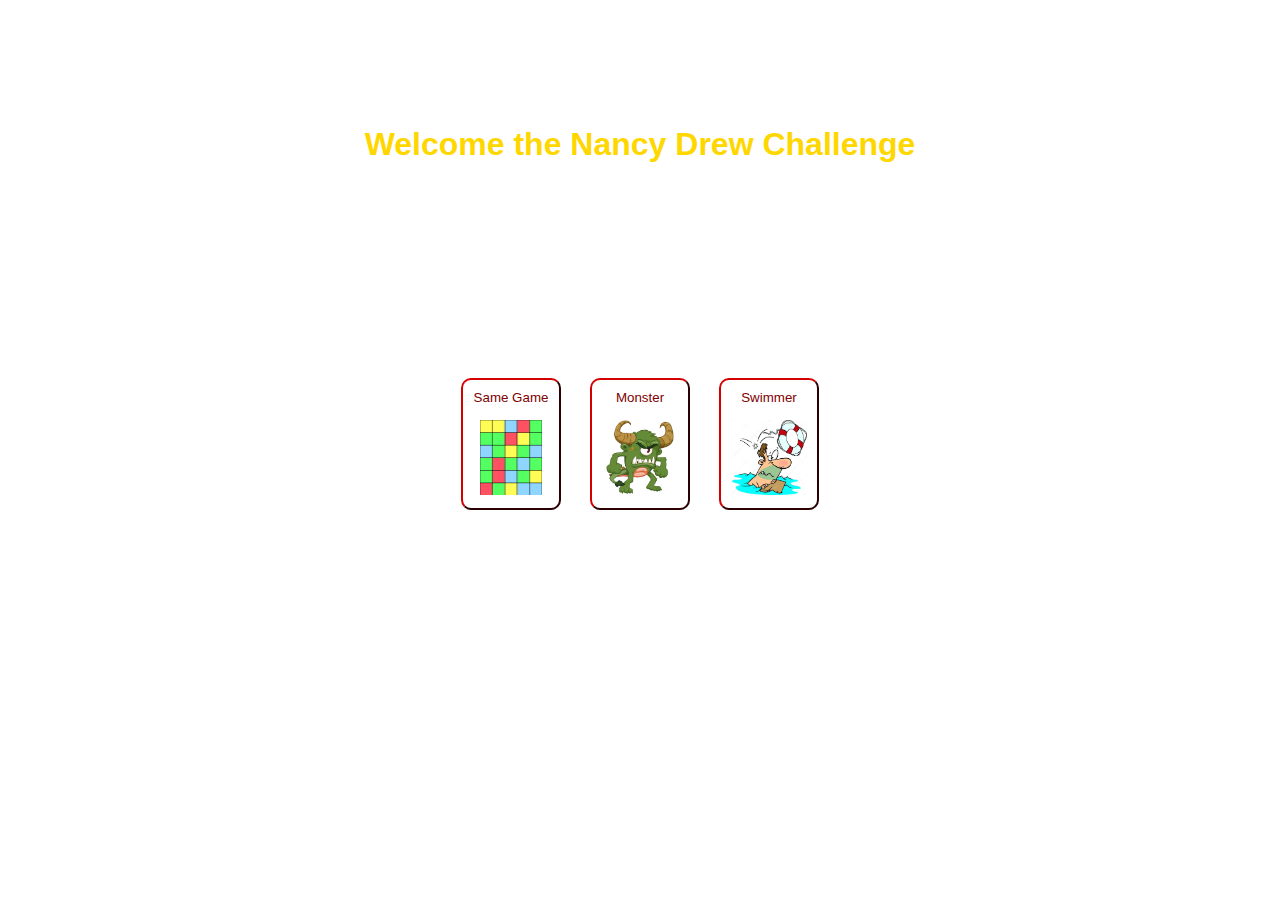
<file: index.html>
<!DOCTYPE html>
<html lang="en">
<head>
  <title>Nancy Drew Challenge</title>
  <meta charset="UTF-8">
  <meta name="viewport" content="width=device-width, initial-scale=1.0">
  <!--[if lt IE 9]>
    <script src="https://oss.maxcdn.com/libs/html5shiv/3.7.0/html5shiv.js"></script>
  <![endif]-->
  <link rel="stylesheet" href="unit_12.css">
</head>

<body>
  <h1>Welcome the Nancy Drew Challenge</h1>
  <p id="home_p">Try your hand at the Same Game along with two games inspired by the Nancy
    Drew series to see how well you would do in the world of Ghost Dogs and
    Haunted Carousels.
  </p>
  <h3>Select one of the following games </h3>
  <button id="same_game_nav" onclick="window.location.href='SameGame/sameGameEGED.html'">
    Same Game<br /><br />
    <img src="images/sameGameIcon.png" alt="Same Game Icon"></button>
  <button id="monster_nav" onclick="window.location.href='Monster/monsterGame.html'">
    Monster<br /><br />
    <img src="images/monster.png" alt="Monster Icon"></button>
  <button id="swimmer_nav" onclick="window.location.href='Swimmer/sliderGame.html'">
    Swimmer<br /><br />
    <img src="images/swimmer.jpg" alt="Swimmer Icon"></button>
  </body>

  <footer>
    Created by Edgar Gutierrez and Emily Dederick
  </footer>
</body>
</html>
</file>
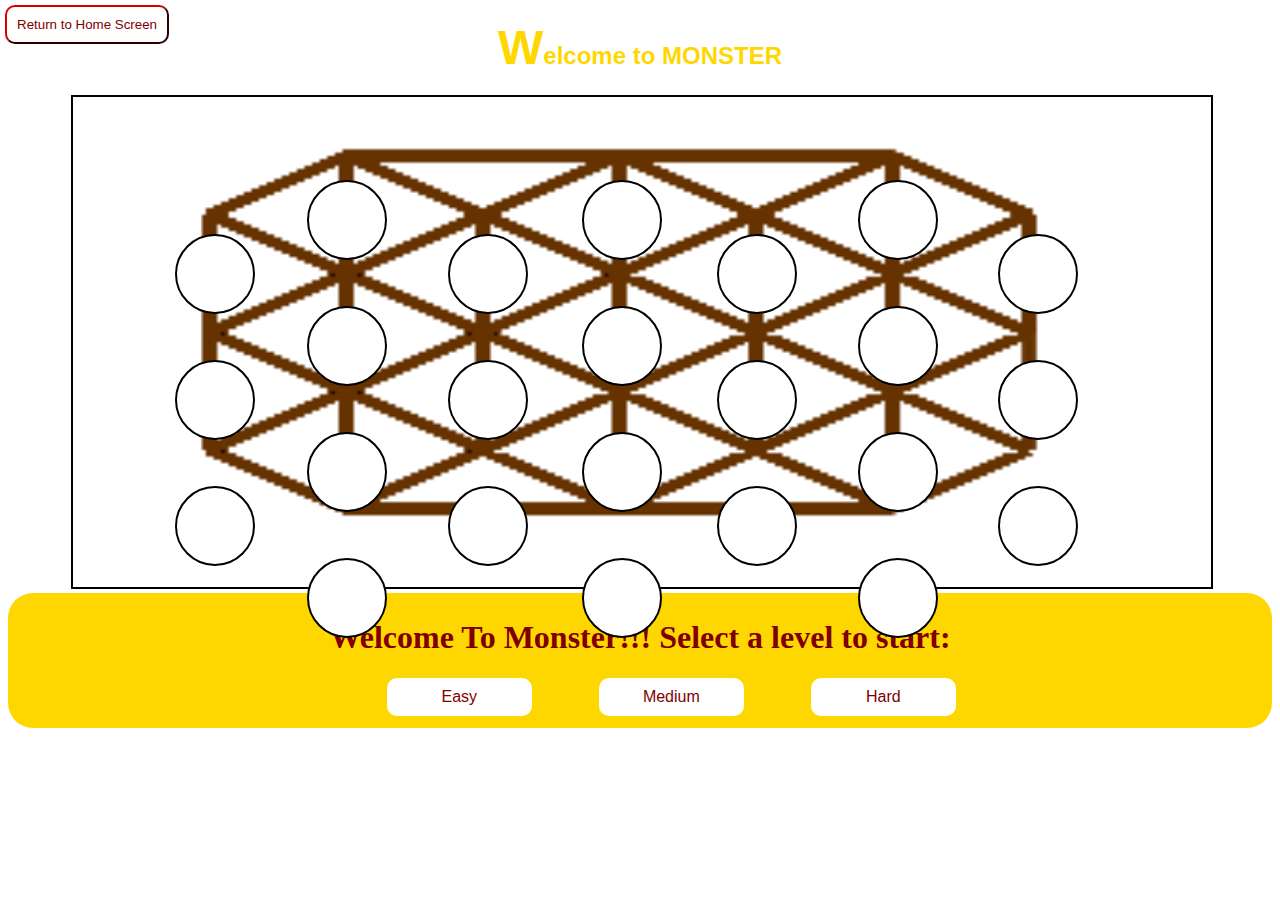
<file: Monster/monsterGame.html>
<!DOCTYPE html>

<html lang="en">

  <head>
    <meta charset="UTF-8">
    <title>Monster</title>
    <link rel="stylesheet" type="text/css" href="monster.css">
    <script src="../jquery-3.2.1.js"></script>
  </head>

  <body>
	   <!--<h1>Monster</h1>-->
    <button id="back_button" onclick="window.location.href='../index.html'">
      Return to Home Screen</button>

    <h2>Welcome to MONSTER</h2>

  	<article>

      <img id="cow_head" width="600" height="478" src="../images/cow_head.png" alt="A cute cow head" style="display: none">
      <img id="monster" width="851" height="938" src="../images/monster.png" alt="A ferocious monster" style="display: none">
      <canvas id="gameScreen">Your browser does not support the HTML5 canvas tag.</canvas>
    	<button class="space" id="space0"></button>
    	<button class="space" id="space1"></button>
    	<button class="space" id="space2"></button>
    	<button class="space" id="space3"></button>
    	<button class="space" id="space4"></button>
    	<button class="space" id="space5"></button>
    	<button class="space" id="space6"></button>
    	<button class="space" id="space7"></button>
    	<button class="space" id="space8"></button>
    	<button class="space" id="space9"></button>
    	<button class="space" id="space10"></button>
    	<button class="space" id="space11"></button>
    	<button class="space" id="space12"></button>
    	<button class="space" id="space13"></button>
    	<button class="space" id="space14"></button>
    	<button class="space" id="space15"></button>
    	<button class="space" id="space16"></button>
    	<button class="space" id="space17"></button>
    	<button class="space" id="space18"></button>
    	<button class="space" id="space19"></button>
    	<button class="space" id="space20"></button>
    	<button class="space" id="space21"></button>
    	<button class="space" id="space22"></button>
    	<button class="space" id="space23"></button>
    	<button class="space" id="space24">Pass</button>

  	</article>

    <footer>
      <h1 >Welcome To Monster!!! Select a level to start:</h1>
      <div class="level">Easy</div>
      <div class="level">Medium</div>
      <div class="level">Hard</div>
    </footer>
    <div id="common_footer">
      Created by Edgar Gutierrez and Emily Dederick
    </div>
  	<script src="gameflow.js"></script>
  </body>
</html>
</file>
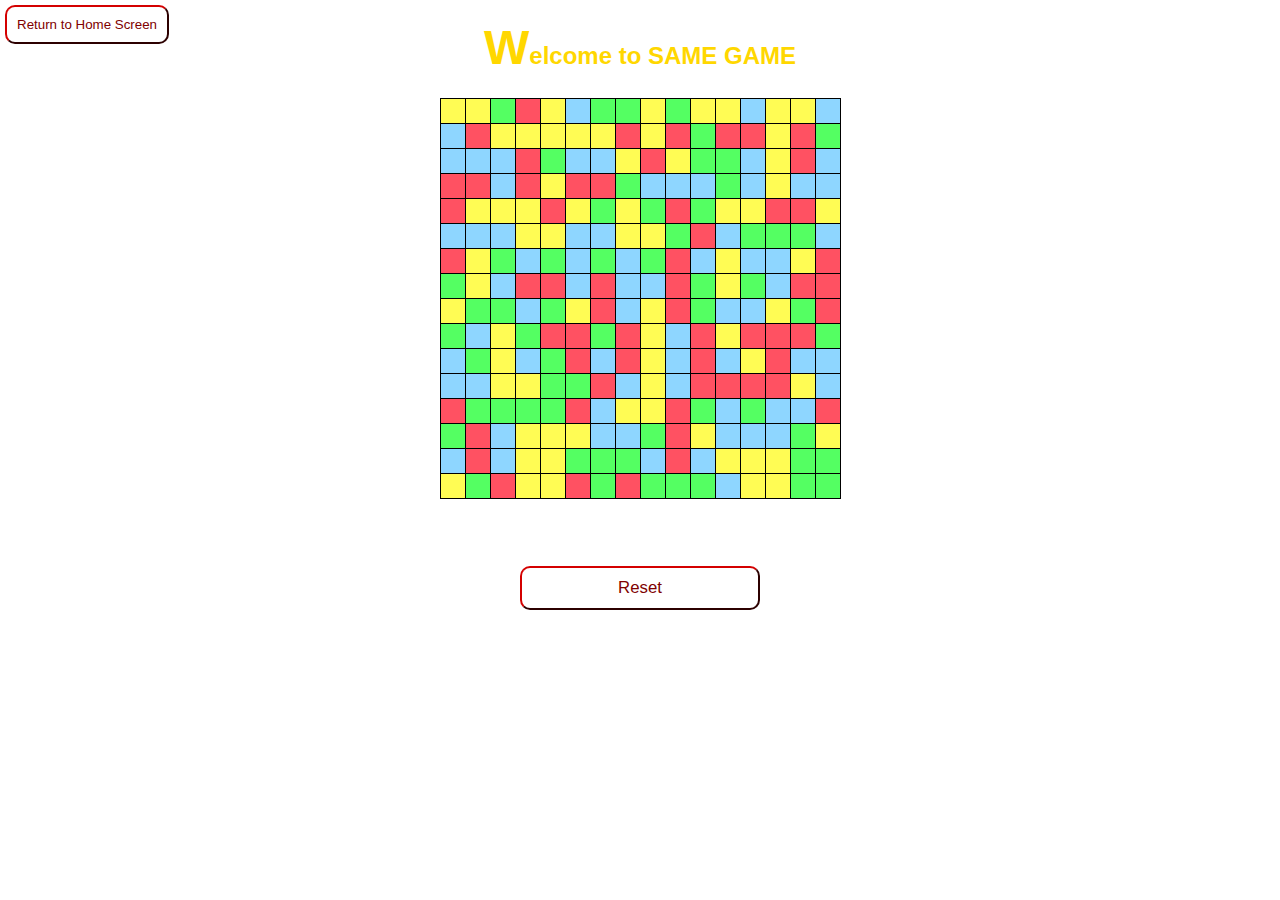
<file: SameGame/sameGameEGED.html>
<!DOCTYPE html>
<html lang="en">
<head>
  <title>Same Game</title>
  <meta charset="UTF-8">
  <meta name="viewport" content="width=device-width, initial-scale=1.0">
  <!--[if lt IE 9]>
    <script src="https://oss.maxcdn.com/libs/html5shiv/3.7.0/html5shiv.js"></script>
  <![endif]-->
  <link rel="stylesheet" href="../unit_12.css">
</head>

<body>
  <button id="back_button" onclick="window.location.href='../index.html'">
    Return to Home Screen</button>
  <h2>Welcome to SAME GAME</h2>
  <canvas id="sameGame" width="401" height="401">
  Your browser doesn't support the HTML5 canvas tag</canvas>
  <br />
  <h4>Score: <span id="score">0</span></h4>
  <button id="reset" onclick="reset()">Reset</button>

  <footer>
    Created by Edgar Gutierrez and Emily Dederick
  </footer>

  <script src="sameGame.js"></script>
</body>
</html>
</file>
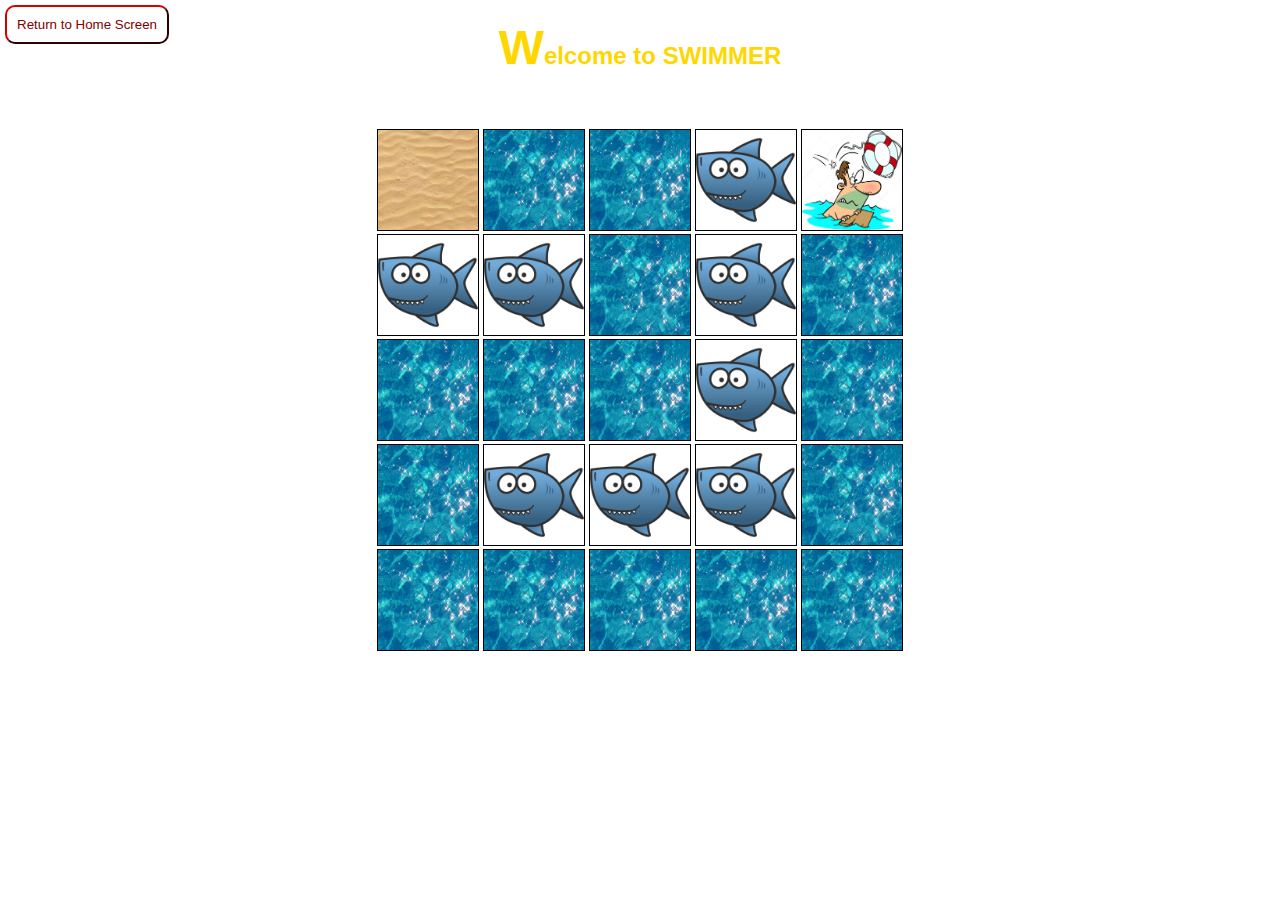
<file: Swimmer/sliderGame.html>
<!DOCTYPE html>
<html lang="en">
<head>
  <title>Swimmer</title>
  <meta charset="UTF-8">
  <meta name="viewport" content="width=device-width, initial-scale=1.0">
  <meta name="author" content="Swimmer Game">
  <!--[if lt IE 9]>
    <script src="https://oss.maxcdn.com/libs/html5shiv/3.7.0/html5shiv.js"></script>
  <![endif]-->
  <link rel="stylesheet" href="../unit_12.css">
</head>

<body>
  <button id="back_button" onclick="window.location.href='../index.html'">
    Return to Home Screen</button>
  <h2>Welcome to SWIMMER</h2>
  <p>
       Drag and drop the swimmer to the beach while avoiding the sharks.
       You can only move one square at a time.
  </p>
  
  <!--<canvas id="sliderGame" width="600" height="400">
  Your browser doesn't support the HTML5 canvas tag</canvas>-->
  
  <!-- Game board -->
	
      <!-- Row 0 -->
	<div id="row0" class="row">
	  <div id="00" class="square" ondrop="drop(event)" ondragover="allowDrop(event)"></div>
	  <div id="01" class="square" ondrop="drop(event)" ondragover="allowDrop(event)"></div>
	  <div id="02" class="square" ondrop="drop(event)" ondragover="allowDrop(event)"></div>
	  <div id="03" class="square" ondrop="drop(event)" ondragover="allowDrop(event)"></div>
	  <div id="04" class="square" ondrop="drop(event)" ondragover="allowDrop(event)"></div>
	</div>
	
	  <!-- Row 1 -->
	<div id="row1" class="row">
	  <div id="10" class="square" ondrop="drop(event)" ondragover="allowDrop(event)"></div>
	  <div id="11" class="square" ondrop="drop(event)" ondragover="allowDrop(event)"></div>
	  <div id="12" class="square" ondrop="drop(event)" ondragover="allowDrop(event)"></div>
	  <div id="13" class="square" ondrop="drop(event)" ondragover="allowDrop(event)"></div>
	  <div id="14" class="square" ondrop="drop(event)" ondragover="allowDrop(event)"></div>
	</div>
	
	  <!-- Row 2 -->
	<div id="row2" class="row">
	  <div id="20" class="square" ondrop="drop(event)" ondragover="allowDrop(event)"></div>
	  <div id="21" class="square" ondrop="drop(event)" ondragover="allowDrop(event)"></div>
	  <div id="22" class="square" ondrop="drop(event)" ondragover="allowDrop(event)"></div>
	  <div id="23" class="square" ondrop="drop(event)" ondragover="allowDrop(event)"></div>
	  <div id="24" class="square" ondrop="drop(event)" ondragover="allowDrop(event)"></div>
	</div>
	
	  <!-- Row 3 -->
	<div id="row3" class="row">
	  <div id="30" class="square" ondrop="drop(event)" ondragover="allowDrop(event)"></div>
	  <div id="31" class="square" ondrop="drop(event)" ondragover="allowDrop(event)"></div>
	  <div id="32" class="square" ondrop="drop(event)" ondragover="allowDrop(event)"></div>
	  <div id="33" class="square" ondrop="drop(event)" ondragover="allowDrop(event)"></div>
	  <div id="34" class="square" ondrop="drop(event)" ondragover="allowDrop(event)"></div>
	</div>
	
	  <!-- Row 4 -->
	<div id="row4" class="row">
	  <div id="40" class="square" ondrop="drop(event)" ondragover="allowDrop(event)"></div>
	  <div id="41" class="square" ondrop="drop(event)" ondragover="allowDrop(event)"></div>
	  <div id="42" class="square" ondrop="drop(event)" ondragover="allowDrop(event)"></div>
	  <div id="43" class="square" ondrop="drop(event)" ondragover="allowDrop(event)"></div>
	  <div id="44" class="square" ondrop="drop(event)" ondragover="allowDrop(event)"></div>
	</div>
  
  <br />
  <!--<button id="reset" onclick="reset()">Reset</button>-->

  <footer>
    Created by Edgar Gutierrez and Emily Dederick
  </footer>
</body>

<script src="swimGame.js"></script>

</html>
</file>
<file: unit_12.css>
body {
  background-image: url(https://ak2.picdn.net/shutterstock/videos/21923776/thumb/1.jpg);
  color: white;
  text-align: center;
}

h1 {
  font-family: 'Comic Sans MS', sans-serif;
  margin-top: 10%;
  color: gold;
}

h2 {
  font-family: 'Comic Sans MS', sans-serif;
  color: gold;
}

h2::first-letter {
  font-size: 200%;
}

button {
  padding: 10px;
  background-color: white;
  color: maroon;
  font-family: "Arial Black", sans-serif;
  min-width: 100px;
  border-color: maroon;
  border-radius: 10px;
}

button img {
  height: 75px;
  max-width: 75px;
}

footer {
  position: fixed;
  bottom:0;
  margin-bottom: 10px;
  float: left;
}

#home_p {
  text-align: left;
  width: 50%;
  margin-left: 25%;
  margin-top: 5%;
  margin-bottom: 5%;
  line-height: 150%;
}

#reset {
  font-size: 105%;
  width: 19%;
}

#back_button {
  top:5px;
  left:5px;
  position: fixed;
}

#sameGame, #sliderGame {
  border: solid 3px white;
}

#same_game_nav, #monster_nav {
  margin-right: 25px;
}

.row {
  display: block;
}

.square {
  display: inline-block;
  width: 100px;
  height: 100px;
  border: 1px solid black;
  margin: 0px;
}
</file>
<file: Monster/monster.css>
body {
	background-image: url(https://ak2.picdn.net/shutterstock/videos/21923776/thumb/1.jpg);
	color: white;
}

footer {
	background-color: gold;
	color: maroon;
	border-radius: 25px;
	text-align: center;
	padding: 5px;
	height: 125px;
}

h2 {
  font-family: 'Comic Sans MS', sans-serif;
  color: gold;
	text-align: center;
}

h2::first-letter {
  font-size: 200%;
}

.level {
  display: inline-block;
  text-align: center;
  background-color: white;
  color: maroon;
  padding: 10px;
  font-family: "Arial Black", sans-serif;
  min-width: 100px;
  width: 10%;
  border-radius: 10px;
  margin: 0px;
  margin-left: 5%;
}

.level:hover {
	background-color: maroon;
	color: white;
}

#gameScreen {
	width: 90%;
	height: 490px;
	margin-left: 5%;
	margin-right: 5%;
	border: 2px solid black;
	//margin-top: 8%;
}

#back_button {
	padding: 10px;
  background-color: white;
  color: maroon;
  font-family: "Arial Black", sans-serif;
  min-width: 100px;
  border-color: maroon;
  border-radius: 10px;
  top:5px;
  left:5px;
  position: fixed;
}

.space {
	border-radius: 40px;
	border: 2px solid black;
	width: 80px;
	height: 80px;
	position: absolute;
	background-color: white;
}

/* Column 1 */
#space0 {
	position: absolute;
	left: 13.7%;
	top: 26%;
}

#space1 {
	position: absolute;
	left: 13.7%;
	top: 40%;
}

#space2 {
	position: absolute;
	left: 13.7%;
	top: 54%;
}

/* Column 2 */
#space3 {
	position: absolute;
	left: 24%;
	top: 20%;
}

#space4 {
	position: absolute;
	left: 24%;
	top: 34%;
}

#space5 {
	position: absolute;
	left: 24%;
	top: 48%;
}

#space6 {
	position: absolute;
	left: 24%;
	top: 62%;
}

/* Column 3 */
#space7 {
	position: absolute;
	left: 35%;
	top: 26%;
}

#space8 {
	position: absolute;
	left: 35%;
	top: 40%;
}

#space9 {
	position: absolute;
	left: 35%;
	top: 54%;
}

/* Column 4 */
#space10 {
	position: absolute;
	left: 45.5%;
	top: 20%;
}

#space11 {
	position: absolute;
	left: 45.5%;
	top: 34%;
}

#space12 {
	position: absolute;
	left: 45.5%;
	top: 48%;
}

#space13 {
	position: absolute;
	left: 45.5%;
	top: 62%;
}

/* Column 5 */
#space14 {
	position: absolute;
	left: 56%;
	top: 26%;
}

#space15 {
	position: absolute;
	left: 56%;
	top: 40%;
}

#space16 {
	position: absolute;
	left: 56%;
	top: 54%;
}

/* Column 6 */
#space17 {
	position: absolute;
	left: 67%;
	top: 20%;
}

#space18 {
	position: absolute;
	left: 67%;
	top: 34%;
}

#space19 {
	position: absolute;
	left: 67%;
	top: 48%;
}

#space20 {
	position: absolute;
	left: 67%;
	top: 62%;
}

/* Column 7 */
#space21 {
	position: absolute;
	left: 78%;
	top: 26%;
}

#space22 {
	position: absolute;
	left: 78%;
	top: 40%;
}

#space23 {
	position: absolute;
	left: 78%;
	top: 54%;
}

/* Pass button */
#space24 {
	border-radius: 50px;
	border: 2px solid black;
	width: 100px;
	height: 100px;
	position: absolute;
	left: 85%;
	top: 40%;
	background-color: purple;
	color: white;
	font-size: 200%;
	display: none;
}

#common_footer {
  margin-bottom: 10px;
  float: left;
}
</file>
